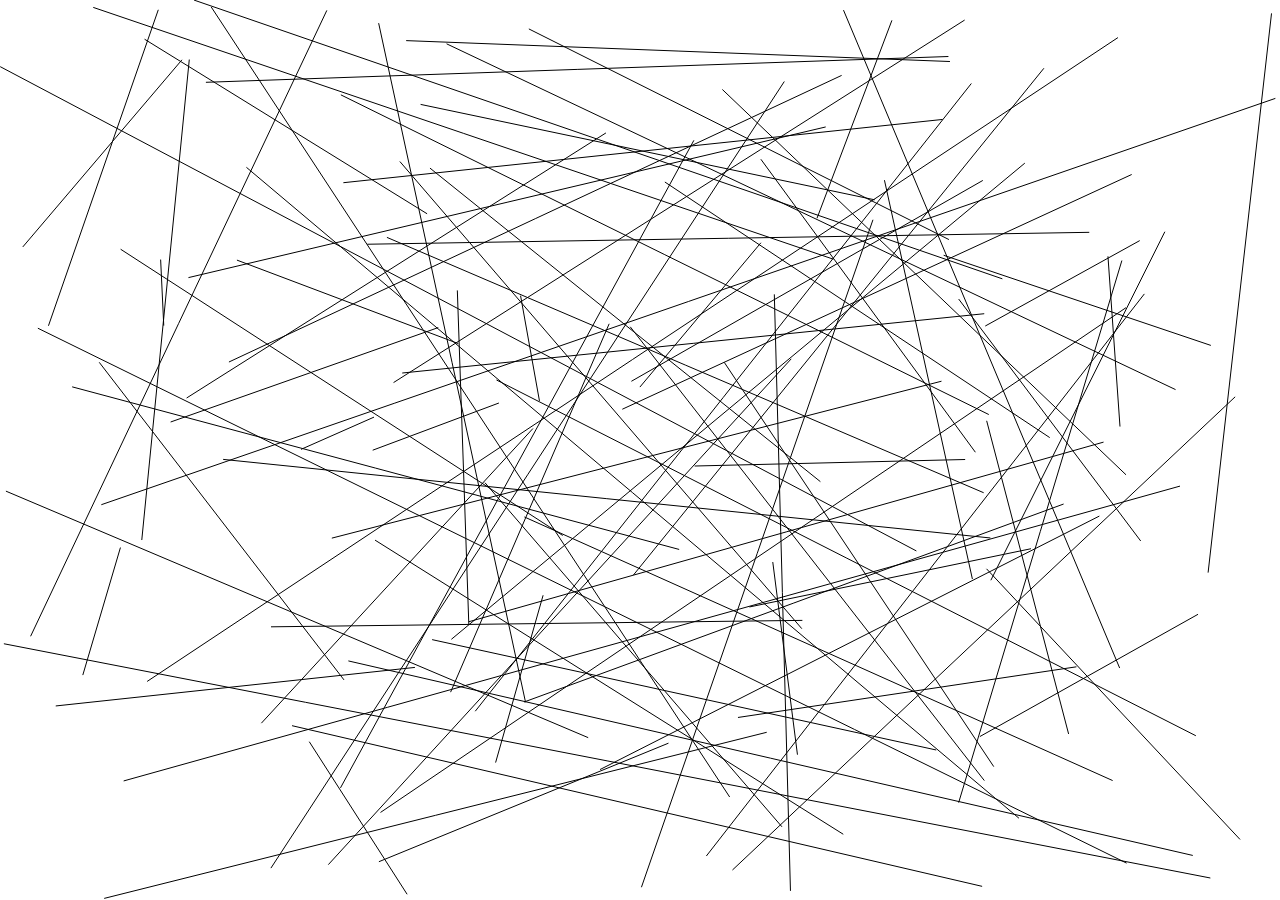
<file: lines/index.html>
<!DOCTYPE html>
<html lang="en">
<head>
    <meta charset="UTF-8">
    <meta http-equiv="X-UA-Compatible" content="IE=edge">
    <meta name="viewport" content="width=device-width, initial-scale=1.0">
    <title>Math js</title>
    <script type="text/javascript" src="main.js"></script>
    <style type="text/css">
        html, body {
            margin: 0 auto;
        }
        canvas {
            display: block;
        }
    </style>
</head>
<body>
    <canvas id="canvas"></canvas>
</body>
</html>
</file>
